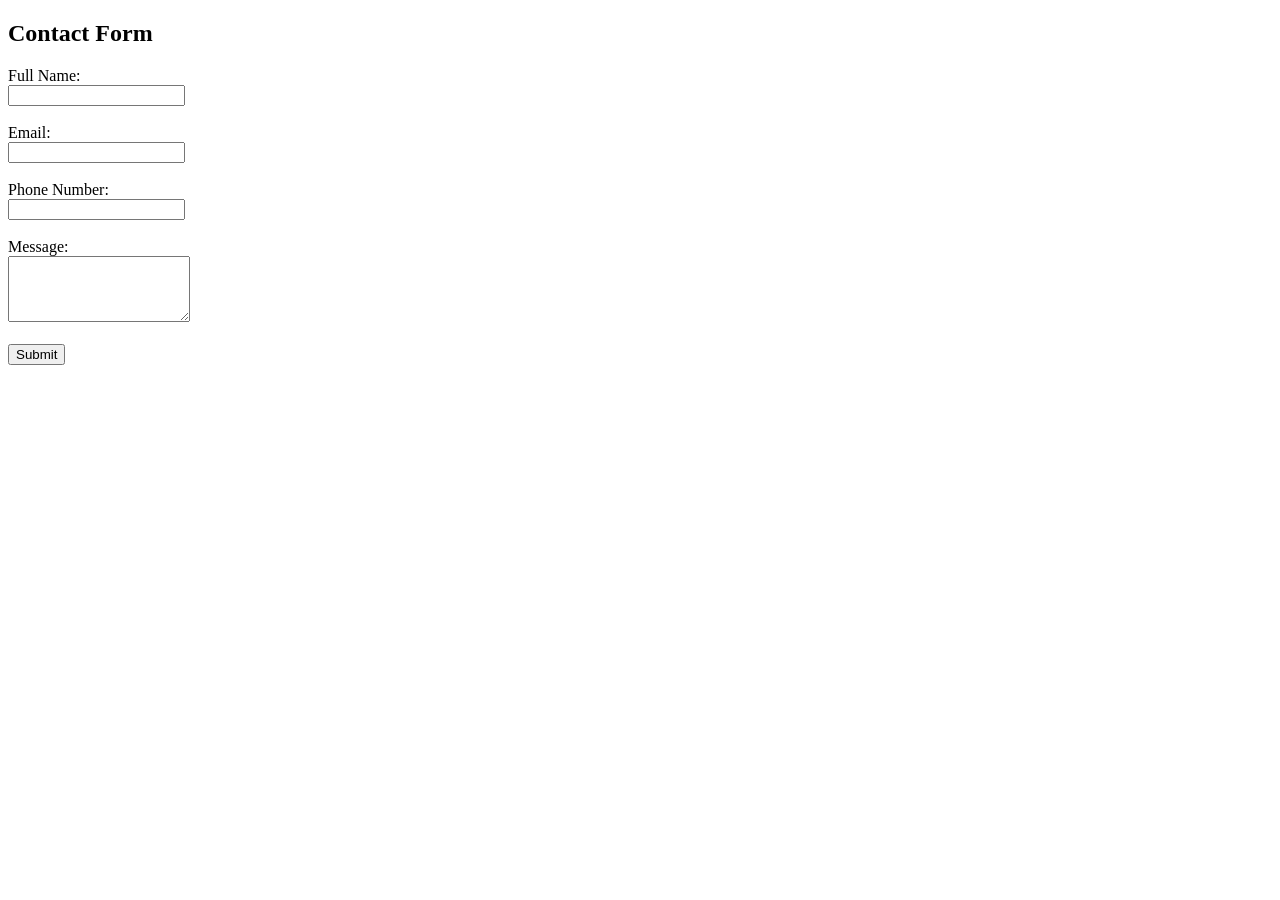
<file: week3/core ex/ex01_contact_form/contact.html>
<!DOCTYPE html>
<html lang="en">
<head>
    <meta charset="UTF-8">
    <title>Contact Us</title>
</head>
<body>
    <h2>Contact Form</h2>
    <form action="submit.php" method="POST">
        <div>
            <label for="fullname">Full Name:</label><br>
            <input type="text" id="fullname" name="fullname">
        </div><br>

        <div>
            <label for="email">Email:</label><br>
            <input type="email" id="email" name="email">
        </div><br>

        <div>
            <label for="phone">Phone Number:</label><br>
            <input type="text" id="phone" name="phone">
        </div><br>

        <div>
            <label for="message">Message:</label><br>
            <textarea id="message" name="message" rows="4"></textarea>
        </div><br>

        <button type="submit">Submit</button>
    </form>
</body>
</html>
</file>
